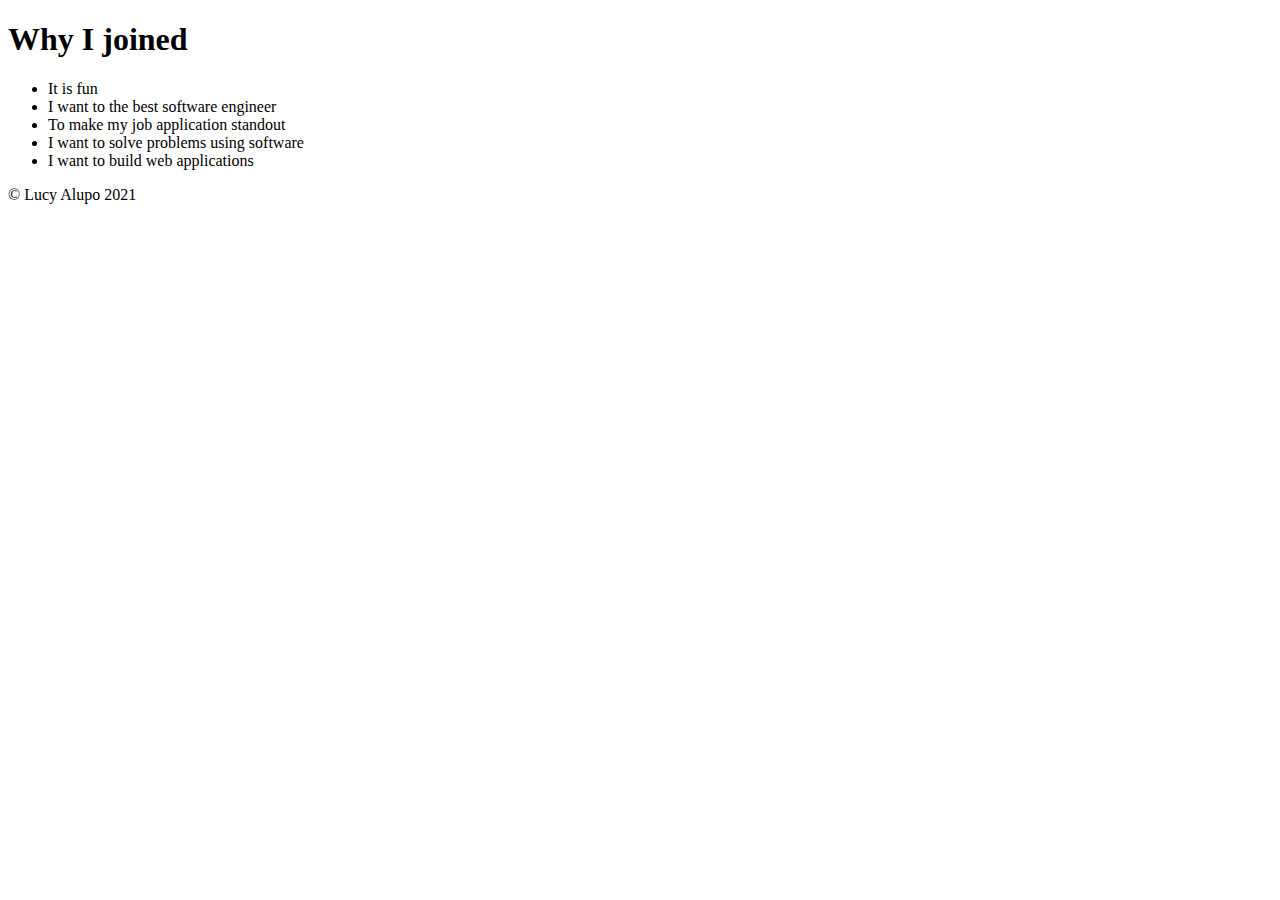
<file: index.html>
<!DOCTYPE html>
<html>
    <head>
        <title> Why Code Queen</title>
        <head>
           
        </head>
        <body>

            <p><h1>Why I joined</h1></p>
                <ul>
                    <li>It is fun</li>
                    <li>I want to the best software engineer</li>
                    <li>To make my job application standout</li>
                    <li>I want to solve problems using software</li>
                    <li>I want to build web applications</li>
                    



                </ul>
            
                


                <footer>
                  <p>&copy; Lucy Alupo 2021</p>
            
                  </footer>
        </body>
        </html>
</file>
